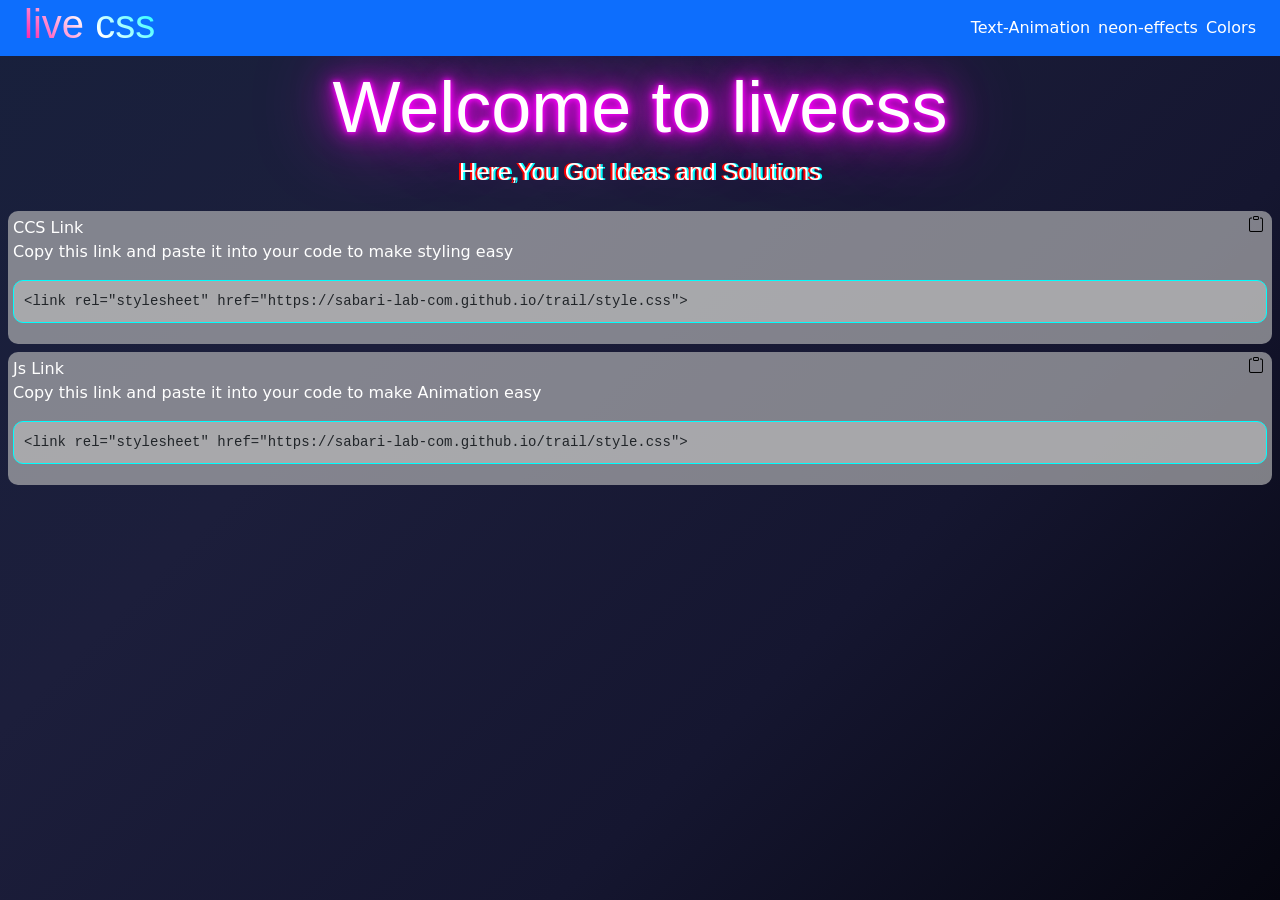
<file: host/index.html>
<!DOCTYPE html>
<html lang="en">
<head>
    <meta charset="UTF-8">
    <meta name="viewport" content="width=device-width, initial-scale=1.0">
    <title>live css</title>
    <link rel="stylesheet" href="/style.css">
    <link rel="stylesheet" href="https://cdn.jsdelivr.net/npm/bootstrap-icons@1.13.1/font/bootstrap-icons.min.css">
    <link href="https://cdn.jsdelivr.net/npm/bootstrap@5.3.8/dist/css/bootstrap.min.css" rel="stylesheet"
        integrity="sha384-sRIl4kxILFvY47J16cr9ZwB07vP4J8+LH7qKQnuqkuIAvNWLzeN8tE5YBujZqJLB" crossorigin="anonymous">
</head>
<body class="ani">
    <header>
        <div class="container-fluid bg-primary">
            <div class="row mx-0">
                <div class="col-12 col-md-6 d-flex align-items-center">
                    <h1>live css</h1>
                </div>

                <nav class="col-12 col-md-6 d-flex justify-content-start justify-content-md-end align-items-center">
                    <ul class="list-inline d-flex align-items-center m-0 pb-1 pb-md-0">
                        <li class="list-inline-item"><a href="liveanimation.html" class="text-decoration-none text-white">Text-Animation</a>
                        </li>
                        <li class="list-inline-item"><a href="live.html"
                                class="text-decoration-none text-white">neon-effects</a>
                        </li>
                        <li class="list-inline-item"><a href="#" class="text-decoration-none text-white">Colors</a></li>
                    </ul>
                </nav>
            </div>
        </div>
    </header>

    <div class="home-page">
        <div class="container-fluid">
            <div class="row">
                <div class="col mt-2">
                   <h1 class="text-white neon-pink display-2 text-center">Welcome to livecss</h1> 
                </div>
            </div>
            <div class="row">
                <h4 class="neon-rgb text-center">Here,You Got Ideas and Solutions</h4>
            </div>


            <div class="row mt-2 p-2">
                <div class="col mb-2 copy-block" id="csslink">
                    <i class="bi bi-clipboard copy-btn"></i>
                    <p class="text-white">CCS Link<br>Copy this link and paste it into your code to make styling easy</p>
<pre>
&lt;link rel="stylesheet" href="https://sabari-lab-com.github.io/trail/style.css"&gt;
</pre>
                </div>
                <div class="col copy-block" id="jslink">
                    <i class="bi bi-clipboard copy-btn"></i>
                    <p class="text-white">Js Link<br>Copy this link and paste it into your code to make Animation easy</p>
<pre>
&lt;link rel="stylesheet" href="https://sabari-lab-com.github.io/trail/style.css"&gt;
</pre>
                </div>
            </div>
        </div>
    </div>

    <script>
        document.querySelectorAll(".copy-btn").forEach(btn => {

    btn.addEventListener("click", () => {

        const code = btn
            .closest(".copy-block")
            .querySelector("pre")
            .innerText
            .trim();

        navigator.clipboard.writeText(code);

        btn.classList.remove("bi-clipboard");
        btn.classList.add("bi-check");

        setTimeout(() => {
            btn.classList.remove("bi-check");
            btn.classList.add("bi-clipboard");
        }, 1500);

    });

});
    </script>
</body>
</html>
</file>
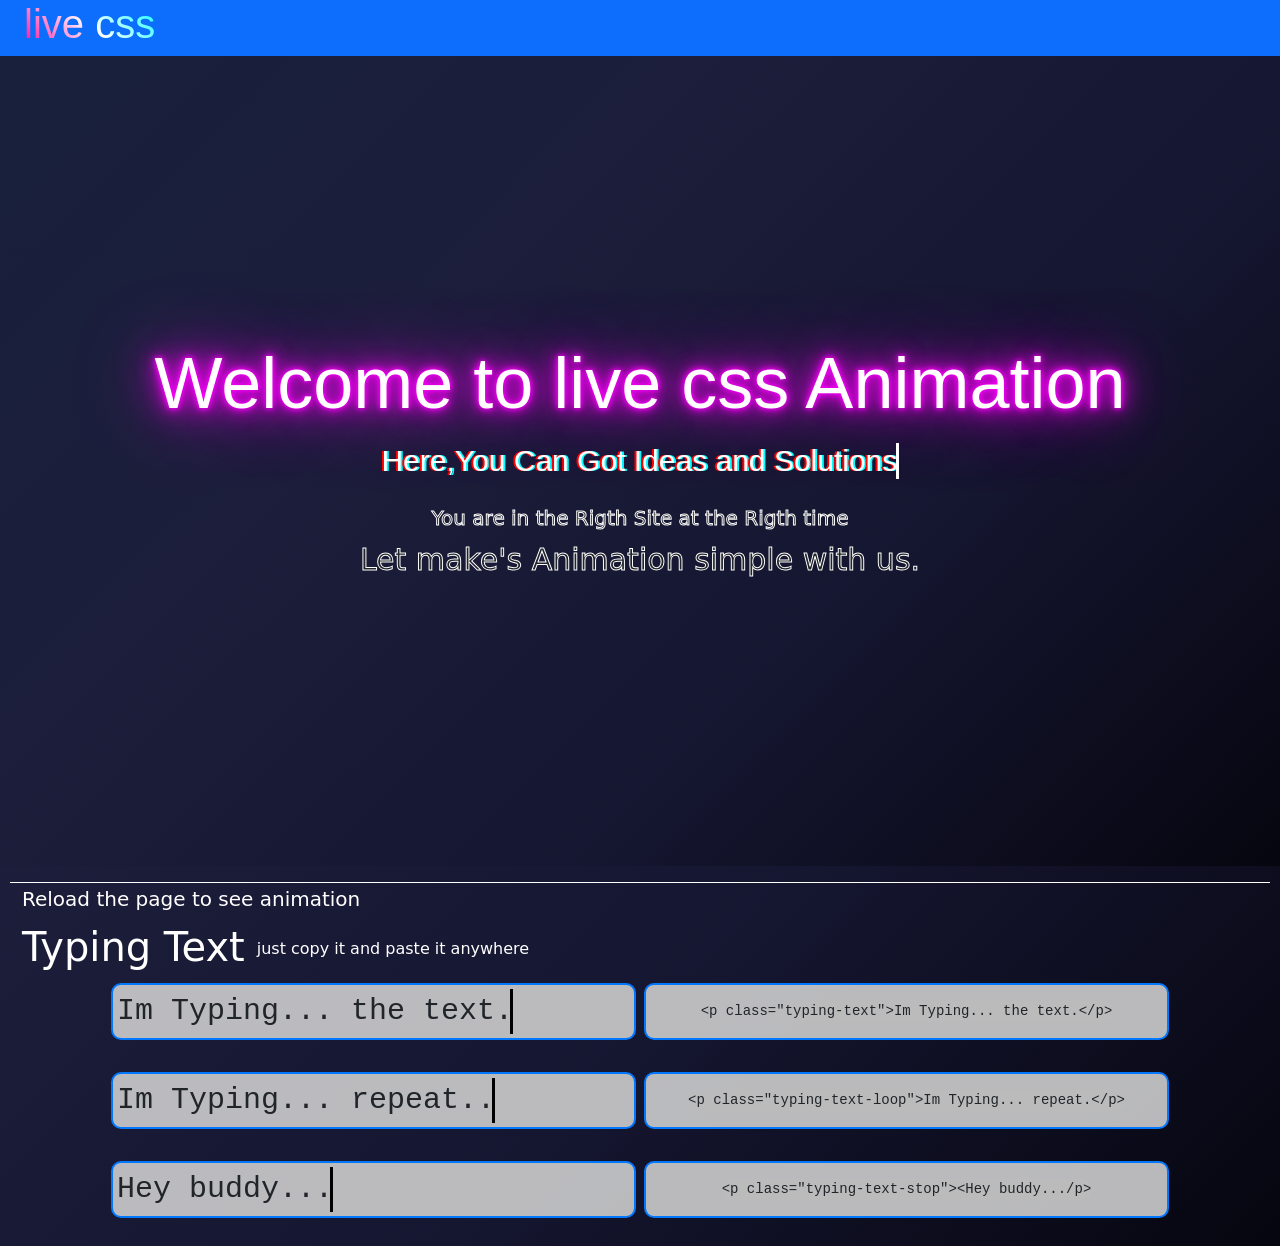
<file: host/liveanimation.html>
<!DOCTYPE html>
<html lang="en">

<head>
    <meta charset="UTF-8">
    <meta name="viewport" content="width=device-width, initial-scale=1.0">
    <title>live css</title>
    <link rel="stylesheet" href="/style.css">
    <link rel="stylesheet" href="ani.css">
    <link href="https://cdn.jsdelivr.net/npm/bootstrap@5.3.8/dist/css/bootstrap.min.css" rel="stylesheet"
        integrity="sha384-sRIl4kxILFvY47J16cr9ZwB07vP4J8+LH7qKQnuqkuIAvNWLzeN8tE5YBujZqJLB" crossorigin="anonymous">
</head>

<body class="ani">
    <header>
        <div class="container-fluid bg-primary">
            <div class="row mx-0">
                <div class="col-12 col-md-6 d-flex align-items-center">
                    <h1>live css</h1>
                </div>

                <!-- <nav class="col-12 col-md-6 d-flex justify-content-start justify-content-md-end align-items-center">
                    <ul class="list-inline d-flex align-items-center m-0 pb-1 pb-md-0">
                        <li class="list-inline-item"><a href="#text" class="text-decoration-none text-white">Text</a>
                        </li>
                        <li class="list-inline-item"><a href="#neon"
                                class="text-decoration-none text-white">neon-effects</a>
                        </li>
                        <li class="list-inline-item"><a href="#" class="text-decoration-none text-white">Theme</a></li>
                    </ul>
                </nav> -->
            </div>
        </div>
    </header>
    <div class="container-fluid title-card">
        <div class="row text-center">
            <div class="col">
                <div class="display-2 Welcome-text neon-pink text-white">
                    <p> Welcome to live css Animation</p>
                </div>
                <div class="h2 neon-rgb d-flex justify-content-center">
                    <p class="typing-it p-0">Here,You Can Got Ideas and Solutions</p>
                </div>
                <p class="m-0 font-2 text-outline-white ">You are in the Rigth Site at the Rigth time</p>
                <p class="m-0 mt-1 font-3 text-outline-white">Let make's Animation simple with us.</p>
            </div>
        </div>
    </div>
    <!-- dub-body is added for adding padding - this effect make even margin effect for all child node -->
    <div class="dub-body">
        <div class="container-fluid mt-3" style="border-top: 1px white solid;">
            <h5 class="mt-1 text-white me-2">Reload the page to see animation </h5>
            <div class="subheading d-flex align-items-center">
                <h1 class="mt-1 text-white me-2">Typing Text </h1>
                <p class="text-white m-0 ms-1"> just copy it and paste it anywhere</p>
            </div>
            <div class="row d-flex justify-content-center">
                <div class="col-12 col-md-5 p-1 m-1  op-box">
                    <p class="typing-text p-0 m-0 ">Im Typing... the text.</p>
                </div>
                <div class="col-12 col-md-5 p-1 m-1 code-box">
                    <pre class="p-0 m-0 ">
&lt;p class="typing-text"&gt;Im Typing... the text.&lt;/p&gt;
</pre>
                </div>
            </div>

            <br>

            <div class="row d-flex justify-content-center">
                <div class="col-12 col-md-5 p-1 m-1  op-box">
                    <p class="typing-text-loop p-0 m-0 ">Im Typing... repeat..</p>
                </div>
                <div class="col-12 col-md-5 p-1 m-1 code-box">
                    <pre class="p-0 m-0 ">
&lt;p class="typing-text-loop"&gt;Im Typing... repeat.&lt;/p&gt;
</pre>
                </div>
            </div>

            <br>
             <div class="row d-flex justify-content-center">
                <div class="col-12 col-md-5 p-1 m-1  op-box">
                    <p class="typing-text-stop p-0 m-0 ">Hey buddy...</p>
                </div>
                <div class="col-12 col-md-5 p-1 m-1 code-box">
                    <pre class="p-0 m-0 ">
&lt;p class="typing-text-stop"&gt;&lt;Hey buddy.../p&gt;
</pre>
                </div>
            </div>
            
        </div>

        <br>
        <div class="container-fluid">
            
        </div>
    </div>

    <script src="script.js"></script>
</body>

</html>
</file>
<file: style.css>
@import url("main.css");


*{
    margin: 0px;
    padding: 0px;
}


body{
    min-height: 100vh;
    background: linear-gradient(
        135deg,
        #ffffff,
        #eef6ff,
        #e8f0ff,
        #f2ecff
    );
}

/* *{
    outline: 1px solid red;
} */

header{
    position: sticky;
    top:0px;
    z-index: 10;
}
header h1{
    width: fit-content;
    background:linear-gradient(45deg,rgb(255, 0, 153),white,cyan) ;
    background-clip: text;
    color: transparent;
   font-family: Arial, sans-serif;
}

li a:hover{
    transition: 0.5s;
    color: black !important;
}


header nav{
    border-top: none;
}



@media screen and (max-width:768px) {
    header nav{
        border-top: 1px solid rgb(39, 0, 124);
        
    }
    
}

.heading{
    color: rgb(117, 117, 117);
}

pre{
    border-radius: 10px;
    border: 1px solid cyan;
    padding: 10px;
    background-color: rgba(188, 188, 188, 0.644);
}

.about-neon p{
    border: 1.5px solid rgb(48, 48, 48);
    background-color: white;
    border-radius: 10px;
    padding: 20px;
}

.display-4{
    font-weight: 400 !important;
    color: orangered;
}

.about-style{
    border: gray 1px solid;
    border-radius: 10px;
    padding: 10px;
    
}

#other-neon{
    border-radius: 10px;
}

.b-rounded{
    border-radius: 8px !important;
}

.font-size-op{
    border-radius: 10px;
    border: aqua 1px solid;
}

/* css for textani or page2 - typing text */

.dub-body{
    padding: 0px 10px;
}

.title-card{
    height: 90vh;
    display: flex;
    flex-direction: column;
    justify-content: center;
    align-items: center;
    background: linear-gradient(
        135deg,
        #18203c,
        #1c1e3b,
        #151630,
        #060610
    );
    
}
.ani{
    background: linear-gradient(
        135deg,
        #18203c,
        #1c1e3b,
        #151630,
        #060610
    );
}

.Welcome-text{
    font-weight: 400 !important;
    color:rgb(0, 208, 255) !important;
}


.neon-rgb,.neon-rgb p{
    border-color: white;
    font-family: Arial, sans-serif;
    color: #fff;
    text-shadow:
        -2px 0 #ff0000,
         2px 0 #00ffff !important;
}

/* for output box */

.op-box,.code-box{
    border-radius: 10px;
    border: 2px solid rgb(0, 119, 255);
    background-color:rgba(211, 211, 211, 0.876) ;
}

.code-box pre{
    border: none;
}

.code-box{
    position: relative;
    display: flex;
    justify-content: center;
    align-items: center;
}

/* home page */

#csslink,#jslink{
    border-radius: 10px;
    position: relative;
    padding: 5px;
    background-color:rgba(188, 188, 188, 0.644);;
}


#csslink i,#jslink i{
    position: absolute;
    top: 2px;
    right: 8px;
    color: rgb(0, 0, 0);
    
}
</file>
<file: host/ani.css>
.typing-it{
    font-family:monospace;
    font-size: 30px;
    font-weight: 300;
    white-space: nowrap;
    padding-right:4px;
    overflow: hidden;
    border-right:black solid 3px;
}


@keyframes typing-it{
    from{
        width: 0;
    }
    to{
        width: 31ch;
    }
}

@keyframes blink-it{
    50%{
        border: transparent;
    }
}


/* for output */

.typing-text,.typing-text-loop,.typing-text-stop{
    font-family:monospace ;
    font-size: 30px;
    font-weight: 300;
    white-space: nowrap;
    padding-right:4px;
    overflow: hidden;
    border-right:black solid 3px ;
}

@keyframes typing{
    from{
        width: 0;
    }
}

@keyframes blink{
    50%{
        border: transparent;
    }
}
</file>
